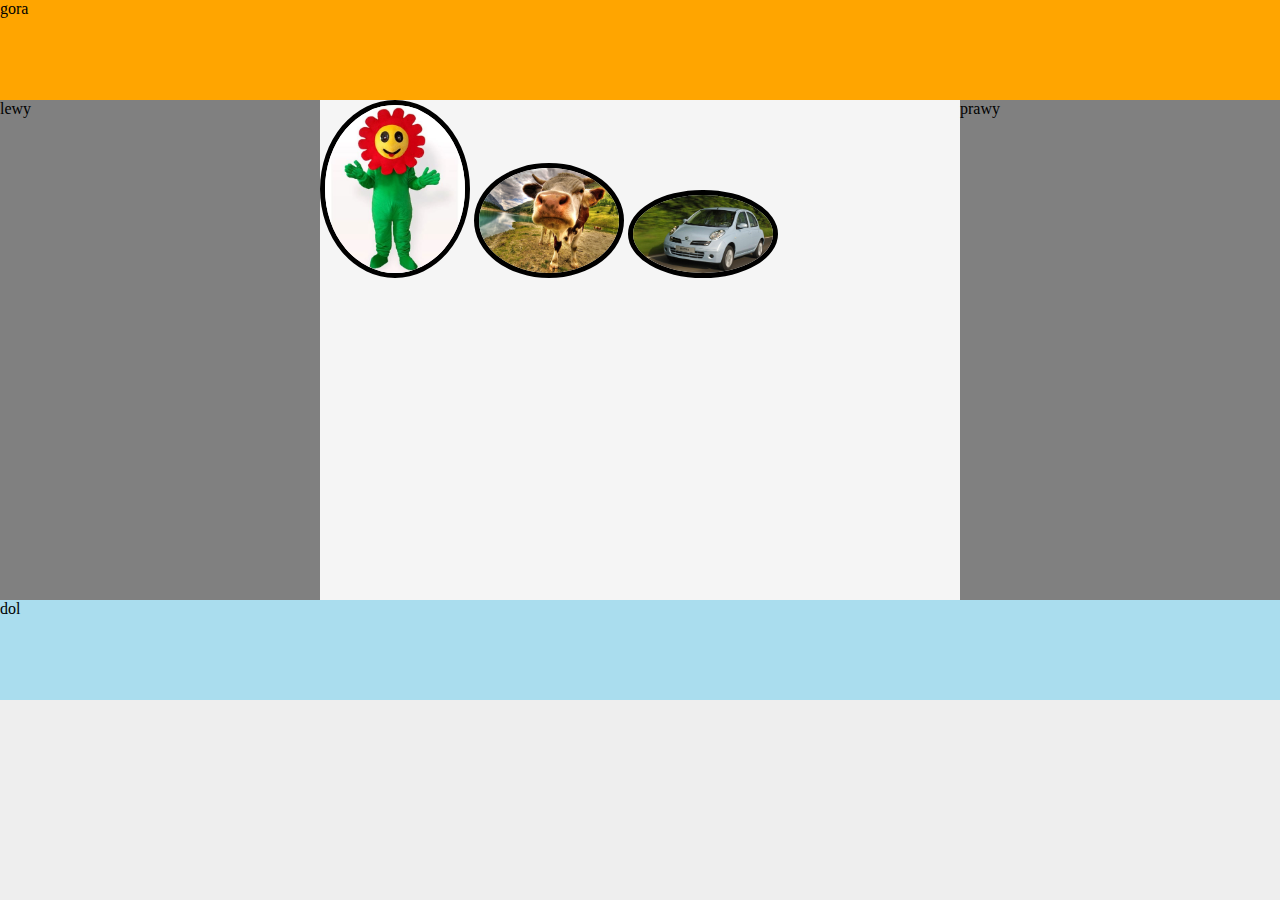
<file: 11.10.2022/index.html>
<!DOCTYPE html>
<html lang="pl">
<head>
    <meta charset="UTF-8">
    <meta http-equiv="X-UA-Compatible" content="IE=edge">
    <meta name="viewport" content="width=device-width, initial-scale=1.0">
    <link rel="stylesheet" href="style.css">
    <title>sklep</title>
</head>
<body>
    <div class="top">
        gora
    </div>
    <div class="lewy">
        lewy
    </div>
    <div class="srodek">
        <img id="img1" onmouseover="fun1(1)" onmouseout="fun1(5)" src="kwiatek.png" alt="kwiatek.png" width="150px">
        <img src="krowa.png" alt="krowa.png" width="150px">
        <img src="auto.png" alt="auto.png" width="150px">
        <p id="wyswietlacz"></p>
    </div>
    <div class="prawy">
        prawy
    </div>
    <div class="dol">
        dol
    </div>
</body>
</html>
</file>
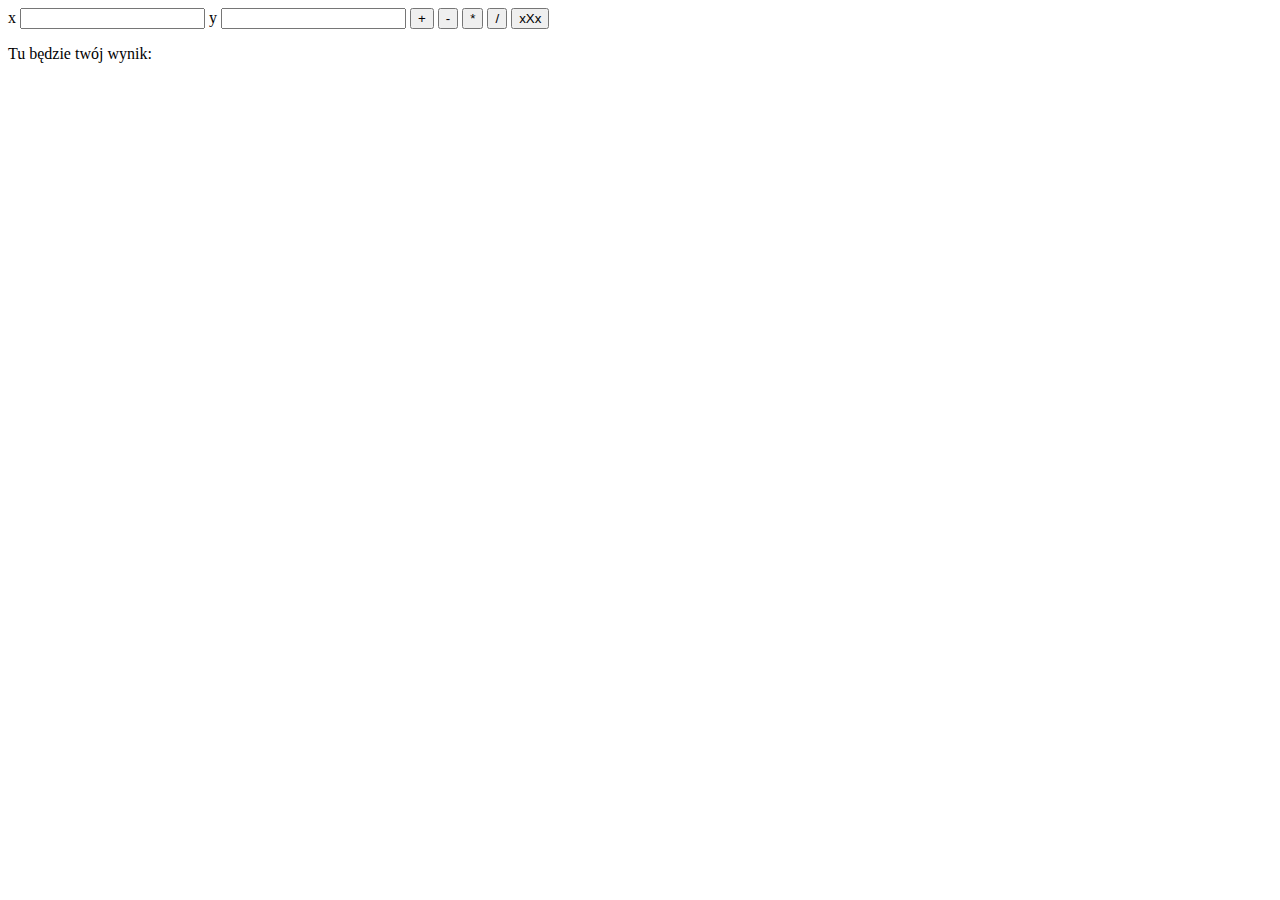
<file: witryny25.10.2022/kalkulator.html>
<!DOCTYPE html>
<html lang="pl">
<head>
	<meta charset="UTF-8">
	<meta http-equiv="X-UA-Compatible" content="IE=edge">
	<meta name="viewport" content="width=device-width, initial-scale=1.0">
	<title>Kalkulator</title>
</head>
<body>
	x <input type="number" id="x">
	y <input type="number" id="y">
	<input type="button" value="+" onclick="fun(0)">
	<input type="button" value="-" onclick="fun(1)">
	<input type="button" value="*" onclick="fun(2)">
	<input type="button" value="/" onclick="fun(3)">
	<input type="button" value="xXx" onclick="fun(4)">
	<p id="wyswietlacz">Tu będzie twój wynik: </p>
	<script>
	//	function dodaj(){
	//		const x = document.getElementById("x").value*1;
	//		const y = document.getElementById("y").value*1;
	//		const wyswietlacz = document.getElementById("wyswietlacz");
	//		wyswietlacz.innerText =  "Twoj wynik to: " + (x+y);
	//	}
	//	function odejmij(){
	//		const x = document.getElementById("x").value*1;
	//		const y = document.getElementById("y").value*1;
	//		const wyswietlacz = document.getElementById("wyswietlacz");
	//		wyswietlacz.innerText =  "Twoj wynik to: " + (x-y);
	//	}
	//	function pomnoz(){
	//		const x = document.getElementById("x").value*1;
	//		const y = document.getElementById("y").value*1;
	//		const wyswietlacz = document.getElementById("wyswietlacz");
	//		wyswietlacz.innerText =  "Twoj wynik to: " + (x*y);
	//	}
	//	function podziel(){
	//		const x = document.getElementById("x").value*1;
	//		const y = document.getElementById("y").value*1;
	//		const wyswietlacz = document.getElementById("wyswietlacz");
	//		wyswietlacz.innerText =  "Twoj wynik to: " + (x/y);
	//	}
	const wyswietlacz = document.getElementById("wyswietlacz");

	function fun(a, b, c) {
		console.log(a);

		switch (a) {
			case 0: wyswietlacz.innerHTML = "dodawanie"; break;
			case 1: wyswietlacz.innerHTML = "odejmowanie"; break;
			case 2: wyswietlacz.innerHTML = "mnożenie"; break;
			case 3: wyswietlacz.innerHTML = "dzielenie"; break;
			
				default: wyswietlacz.innerHTML = "Podaj dane i wybierz działanie"; break;
		}
	}

			function dodaj(){
	  	const x = Number(document.getElementById("x").value*1);
			const y = parseInt(document.getElementById("y").value*1);
			let temp = x+y;
			wyswietlacz.innerText =  "Wynik: " +temp;
			if (temp == 0) {
				wyswietlacz.style.backgroundColor = "cornflowerblue";
				wyswietlacz.style.fontFamily = "Comic Sans Ms";
			} else {
				if(temp > 0) {
					wyswietlacz.style.backgroundColor = "lime";
				} else {
					wyswietlacz.style.backgroundColor = "rgb(255,100,100";
				}
			}
	
		}
	</script>
</body>
</html>
</file>
<file: 11.10.2022/style.css>
*{
    box-sizing: border-box;
    margin: 0;
    padding: 0;
}
html,body{
    height: 100%;
    width: 100%; 
    background-color: #eee;
}
.top{
    width: 100%;
    height: 100px;
    background-color: orange;
}
.lewy{
    float: left;
    width: 25%;
    height: 500px;
    background-color: gray;
}
.prawy{
    width: 25%;
    height: 500px;
    background-color: gray;
    float: left;
}
.srodek{
    width: 50%;
    height: 500px;
    background-color: whitesmoke;
    float: left;
}
.dol{
    clear: both;
    width: 100%;
    height: 100px;
    background-color: #ade;

}
img{
    border-radius: 100%;
    border: 5px solid black;
    text-align: center;
    margin: auto; 
}
</file>
